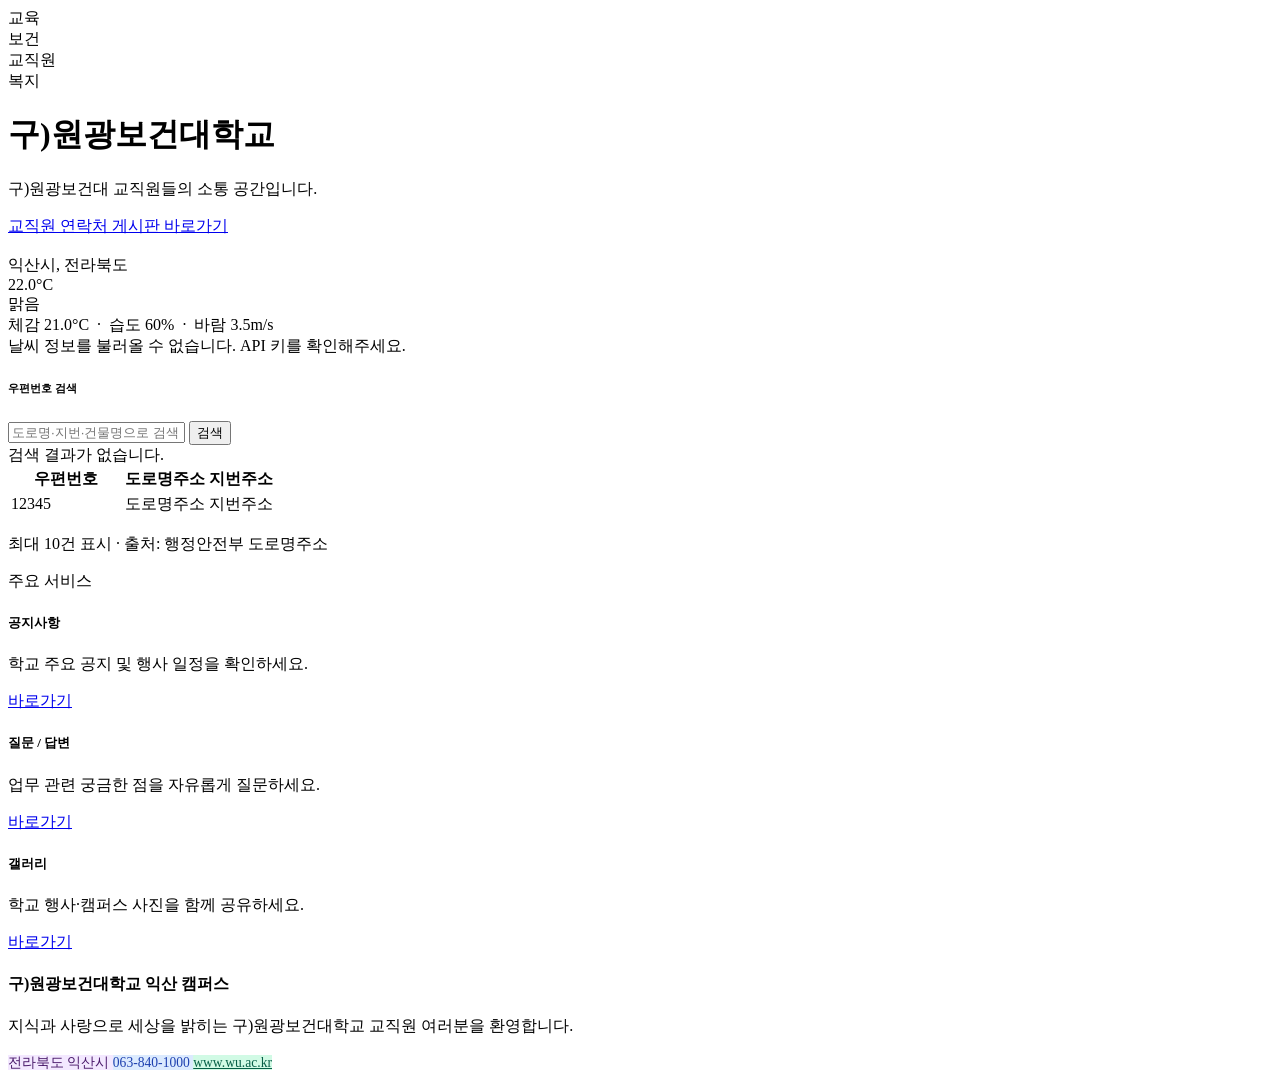
<file: src/main/resources/templates/index.html>
<!DOCTYPE html>
<html lang="ko"
      xmlns:th="http://www.thymeleaf.org"
      xmlns:layout="http://www.ultraq.net.nz/thymeleaf/layout"
      layout:decorate="~{fragments/layout}">
<head>
    <title>구)원광보건대학교 교직원 커뮤니티</title>
    <th:block layout:fragment="page-style">
        <link th:href="@{/css/index.css}" rel="stylesheet">
    </th:block>
</head>
<body>
<div layout:fragment="content">

    <!-- ── 히어로 ── -->
    <div class="hero">
        <div class="container position-relative">
            <div class="hero-icon-row">
                <div class="hero-icon-item">
                    <i class="bi bi-mortarboard-fill"></i>
                    <span>교육</span>
                </div>
                <div class="hero-icon-item">
                    <i class="bi bi-hospital-fill"></i>
                    <span>보건</span>
                </div>
                <div class="hero-icon-item">
                    <i class="bi bi-people-fill"></i>
                    <span>교직원</span>
                </div>
                <div class="hero-icon-item">
                    <i class="bi bi-heart-pulse-fill"></i>
                    <span>복지</span>
                </div>
            </div>
            <h1><i class="bi bi-building-fill me-2"></i>구)원광보건대학교</h1>
            <p class="lead mt-2">구)원광보건대 교직원들의 소통 공간입니다.</p>
            <a href="/board/list?type=free" class="btn-contact">
                <i class="bi bi-person-lines-fill me-2"></i>교직원 연락처 게시판 바로가기
            </a>
        </div>
    </div>

    <!-- ── 날씨 위젯 ── -->
    <div class="container mt-4 mb-2">
        <div th:if="${weather != null}" class="weather-card">
            <div class="weather-icon">
                <img th:src="'https://openweathermap.org/img/wn/' + ${weather.iconCode} + '@2x.png'"
                     th:alt="${weather.description}">
            </div>
            <div>
                <div class="weather-city"><i class="bi bi-geo-alt-fill me-1"></i>익산시, 전라북도</div>
                <div class="weather-temp" th:text="${#numbers.formatDecimal(weather.temp, 1, 1)} + '°C'">22.0°C</div>
                <div class="weather-desc" th:text="${weather.description}">맑음</div>
                <div class="weather-meta">
                    <i class="bi bi-thermometer-half me-1"></i>체감
                    <span th:text="${#numbers.formatDecimal(weather.feelsLike, 1, 1)} + '°C'">21.0°C</span>
                    &nbsp;·&nbsp;
                    <i class="bi bi-droplet-fill me-1"></i>습도
                    <span th:text="${weather.humidity} + '%'">60%</span>
                    &nbsp;·&nbsp;
                    <i class="bi bi-wind me-1"></i>바람
                    <span th:text="${#numbers.formatDecimal(weather.windSpeed, 1, 1)} + 'm/s'">3.5m/s</span>
                </div>
            </div>
        </div>
        <div th:unless="${weather != null}" class="weather-error">
            <i class="bi bi-cloud-slash me-2"></i>날씨 정보를 불러올 수 없습니다. API 키를 확인해주세요.
        </div>
    </div>

    <!-- ── 우편번호 검색 ── -->
    <div class="container mb-4">
        <div class="postcode-card">
            <h6 class="fw-bold mb-3"><i class="bi bi-mailbox2 me-2" style="color:#4a1a6b;"></i>우편번호 검색</h6>
            <form action="/" method="get">
                <div class="input-group">
                    <input type="text" class="form-control" name="postcode"
                           th:value="${postcodeKeyword}"
                           placeholder="도로명·지번·건물명으로 검색 (예: 익산 신용동)">
                    <button class="btn btn-dark" type="submit">
                        <i class="bi bi-search me-1"></i>검색
                    </button>
                </div>
            </form>

            <!-- 검색 결과 -->
            <div th:if="${postcodeList != null}" class="mt-3">
                <div th:if="${#lists.isEmpty(postcodeList)}" class="text-center text-muted py-3">
                    <i class="bi bi-inbox me-1"></i>검색 결과가 없습니다.
                </div>
                <table th:unless="${#lists.isEmpty(postcodeList)}"
                       class="table table-sm table-hover align-middle mb-0">
                    <thead class="table-dark">
                        <tr>
                            <th style="width:110px;">우편번호</th>
                            <th>도로명주소</th>
                            <th class="d-none d-md-table-cell">지번주소</th>
                        </tr>
                    </thead>
                    <tbody>
                        <tr th:each="p : ${postcodeList}" class="postcode-result-row">
                            <td><span class="badge-zip" th:text="${p.zipNo}">12345</span></td>
                            <td th:text="${p.roadAddr}">도로명주소</td>
                            <td class="text-muted small d-none d-md-table-cell"
                                th:text="${p.jibunAddr}">지번주소</td>
                        </tr>
                    </tbody>
                </table>
                <p th:unless="${#lists.isEmpty(postcodeList)}"
                   class="text-muted small mt-2 mb-0">
                    <i class="bi bi-info-circle me-1"></i>최대 10건 표시 · 출처: 행정안전부 도로명주소
                </p>
            </div>
        </div>
    </div>

    <!-- ── 특징 카드 ── -->
    <div class="container my-5">
        <p class="section-label text-center mb-4">주요 서비스</p>
        <div class="row g-4 justify-content-center row-cols-1 row-cols-sm-2 row-cols-lg-3">

            <div class="col-sm-6 col-lg-3">
                <div class="card feature-card p-4 text-center">
                    <div class="feature-icon" style="background:#fff3cd;">
                        <i class="bi bi-megaphone-fill" style="color:#d97706;"></i>
                    </div>
                    <h5>공지사항</h5>
                    <p>학교 주요 공지 및 행사 일정을 확인하세요.</p>
                    <a href="/board/list?type=notice" class="btn btn-sm btn-outline-warning mt-3">바로가기</a>
                </div>
            </div>

            <div class="col-sm-6 col-lg-3">
                <div class="card feature-card p-4 text-center">
                    <div class="feature-icon" style="background:#d1fae5;">
                        <i class="bi bi-question-circle-fill" style="color:#059669;"></i>
                    </div>
                    <h5>질문 / 답변</h5>
                    <p>업무 관련 궁금한 점을 자유롭게 질문하세요.</p>
                    <a href="/board/list?type=qna" class="btn btn-sm btn-outline-success mt-3">바로가기</a>
                </div>
            </div>

            <div class="col-sm-6 col-lg-3">
                <div class="card feature-card p-4 text-center">
                    <div class="feature-icon" style="background:#dbeafe;">
                        <i class="bi bi-images" style="color:#2563eb;"></i>
                    </div>
                    <h5>갤러리</h5>
                    <p>학교 행사·캠퍼스 사진을 함께 공유하세요.</p>
                    <a href="/board/list?type=gallery" class="btn btn-sm btn-outline-info mt-3">바로가기</a>
                </div>
            </div>

        </div>
    </div>

    <!-- ── 캠퍼스 배너 ── -->
    <div class="container mb-5">
        <div class="campus-banner">
            <div class="mb-3" style="font-size:3rem; line-height:1;">
                <i class="bi bi-building-fill text-purple" style="color:#7b3fa0;"></i>
                <i class="bi bi-tree-fill mx-3" style="color:#3a7d44;"></i>
                <i class="bi bi-sun-fill" style="color:#d97706;"></i>
            </div>
            <h4>구)원광보건대학교 익산 캠퍼스</h4>
            <p class="mb-4">지식과 사랑으로 세상을 밝히는 구)원광보건대학교 교직원 여러분을 환영합니다.</p>
            <div class="d-flex justify-content-center gap-3 flex-wrap">
                <span class="badge rounded-pill px-3 py-2" style="background:#f3e8ff; color:#4a1a6b; font-size:.85rem;">
                    <i class="bi bi-geo-alt-fill me-1"></i>전라북도 익산시
                </span>
                <span class="badge rounded-pill px-3 py-2" style="background:#dbeafe; color:#1e40af; font-size:.85rem;">
                    <i class="bi bi-telephone-fill me-1"></i>063-840-1000
                </span>
                <a href="https://www.wu.ac.kr/" target="_blank" class="badge rounded-pill px-3 py-2 text-decoration-none" style="background:#d1fae5; color:#065f46; font-size:.85rem;">
                    <i class="bi bi-globe me-1"></i>www.wu.ac.kr
                </a>
            </div>
        </div>
    </div>

</div>
</body>
</html>
</file>
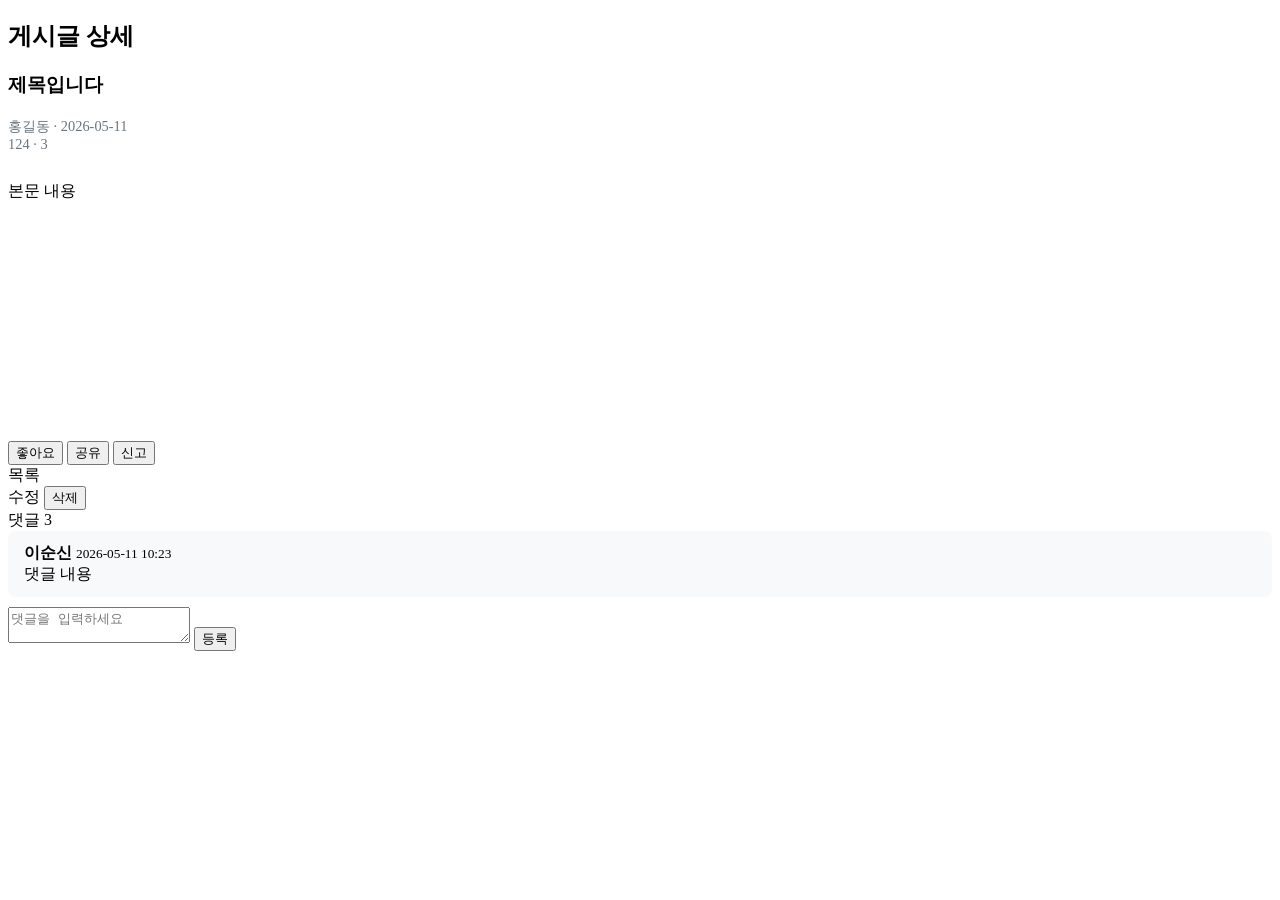
<file: src/main/resources/templates/board/detail.html>
<!DOCTYPE html>
<html lang="ko"
      xmlns:th="http://www.thymeleaf.org"
      xmlns:layout="http://www.ultraq.net.nz/thymeleaf/layout"
      layout:decorate="~{fragments/layout}">
<head>
    <title th:text="|${post.title} - 커뮤니티 게시판|">게시글 상세</title>
    <th:block layout:fragment="page-style">
        <style>
            .post-title { font-weight: 700; }
            .post-meta { color: #6c757d; font-size: .9rem; }
            .post-content {
                min-height: 240px;
                white-space: pre-wrap;
                line-height: 1.7;
                padding: 24px 0;
            }
            .comment-box {
                background: #f8f9fa;
                border-radius: 8px;
                padding: 12px 16px;
                margin-bottom: 10px;
            }
        </style>
    </th:block>
</head>
<body>
<div layout:fragment="content">

    <div class="page-header">
        <div class="container">
            <h2><i class="bi bi-file-text me-2"></i>게시글 상세</h2>
        </div>
    </div>

    <div class="container my-4">

        <!-- 본문 카드 -->
        <div class="card board-card mb-4">
            <div class="card-body">
                <h3 class="post-title" th:text="${post.title}">제목입니다</h3>
                <div class="post-meta d-flex justify-content-between border-bottom pb-2 mt-3">
                    <div>
                        <i class="bi bi-person-circle me-1"></i>
                        <span th:text="${post.writer}">홍길동</span>
                        <span class="mx-2">·</span>
                        <i class="bi bi-calendar3 me-1"></i>
                        <span th:text="${post.regDate}">2026-05-11</span>
                    </div>
                    <div>
                        <i class="bi bi-eye me-1"></i>
                        <span th:text="${post.viewCount}">124</span>
                        <span class="mx-2">·</span>
                        <i class="bi bi-chat-dots me-1"></i>
                        <span th:text="${post.commentCount}">3</span>
                    </div>
                </div>

                <div class="post-content" th:text="${post.content}">본문 내용</div>

                <div class="text-center my-3">
                    <button class="btn btn-outline-danger btn-sm">
                        <i class="bi bi-heart"></i> 좋아요
                    </button>
                    <button class="btn btn-outline-secondary btn-sm ms-1">
                        <i class="bi bi-share"></i> 공유
                    </button>
                    <button class="btn btn-outline-warning btn-sm ms-1">
                        <i class="bi bi-flag"></i> 신고
                    </button>
                </div>
            </div>

            <div class="card-footer d-flex justify-content-between bg-white">
                <a th:href="@{/board/list(type=${post.boardType})}" class="btn btn-secondary btn-sm">
                    <i class="bi bi-list-ul me-1"></i>목록
                </a>
                <div>
                    <a th:href="@{/board/write(type=${post.boardType}, id=${post.id})}"
                       class="btn btn-primary btn-sm">
                        <i class="bi bi-pencil me-1"></i>수정
                    </a>
                    <button class="btn btn-danger btn-sm"
                            onclick="if(confirm('삭제하시겠습니까?')){}">
                        <i class="bi bi-trash me-1"></i>삭제
                    </button>
                </div>
            </div>
        </div>

        <!-- 댓글 -->
        <div class="card board-card">
            <div class="card-header bg-light">
                <i class="bi bi-chat-square-text me-1"></i>
                댓글 <span th:text="${#lists.size(comments)}">3</span>
            </div>
            <div class="card-body">
                <div th:each="c : ${comments}" class="comment-box">
                    <div class="d-flex justify-content-between">
                        <strong th:text="${c[0]}">이순신</strong>
                        <small class="text-muted" th:text="${c[1]}">2026-05-11 10:23</small>
                    </div>
                    <div class="mt-1" th:text="${c[2]}">댓글 내용</div>
                </div>

                <form class="mt-3">
                    <div class="input-group">
                        <textarea class="form-control" rows="2" placeholder="댓글을 입력하세요"></textarea>
                        <button class="btn btn-primary" type="button">
                            <i class="bi bi-send"></i> 등록
                        </button>
                    </div>
                </form>
            </div>
        </div>
    </div>

</div>
</body>
</html>
</file>
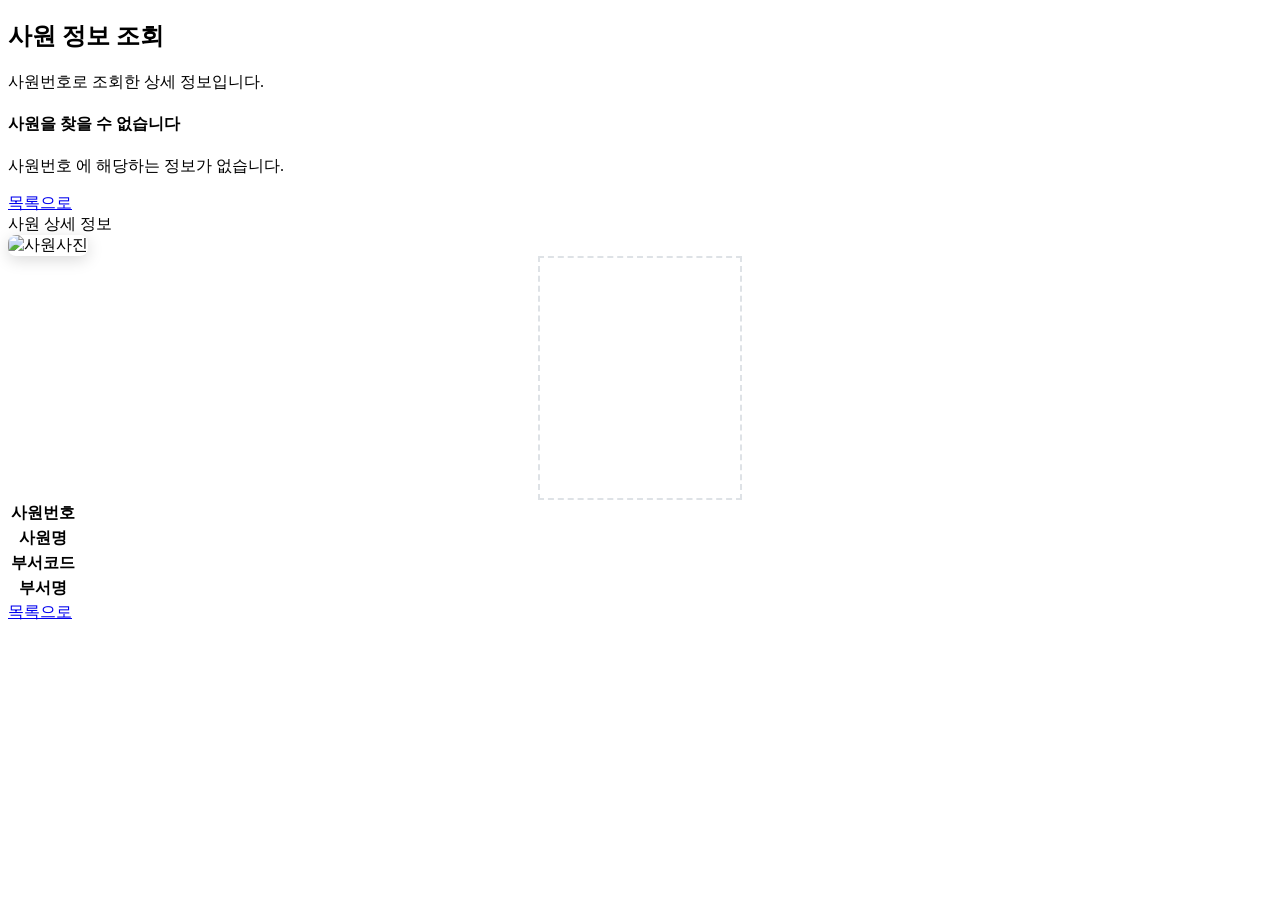
<file: src/main/resources/templates/board/emp-detail.html>
<!DOCTYPE html>
<html lang="ko"
      xmlns:th="http://www.thymeleaf.org"
      xmlns:layout="http://www.ultraq.net.nz/thymeleaf/layout"
      layout:decorate="~{fragments/layout}">
<head>
    <title th:text="|사원 정보 - ${emp != null ? emp.empnoNm : empno}|">사원 정보</title>
</head>
<body>
<div layout:fragment="content">

    <div class="page-header">
        <div class="container">
            <h2><i class="bi bi-person-badge me-2"></i>사원 정보 조회</h2>
            <p>사원번호로 조회한 상세 정보입니다.</p>
        </div>
    </div>

    <div class="container my-5">

        <!-- 조회 결과 없음 -->
        <div th:if="${emp == null}" class="text-center py-5">
            <i class="bi bi-person-x" style="font-size:4rem; color:#adb5bd;"></i>
            <h4 class="mt-3 text-muted">사원을 찾을 수 없습니다</h4>
            <p class="text-muted">사원번호 <strong th:text="${empno}"></strong> 에 해당하는 정보가 없습니다.</p>
            <a href="/board/list?type=free" class="btn btn-dark mt-2">
                <i class="bi bi-arrow-left me-1"></i>목록으로
            </a>
        </div>

        <!-- 조회 결과 있음 -->
        <div th:if="${emp != null}" class="row justify-content-center">
            <div class="col-md-6">
                <div class="card board-card">
                    <div class="card-header bg-dark text-white py-3">
                        <i class="bi bi-person-circle me-2"></i>사원 상세 정보
                    </div>
                    <div class="card-body p-4">

                        <div class="text-center mb-4">
                            <img th:if="${emp.photo != null}"
                                 th:src="@{/board/photo/{empno}(empno=${emp.empno})}"
                                 alt="사원사진"
                                 style="width:200px; height:240px; object-fit:cover; border-radius:8px; box-shadow:0 4px 16px rgba(0,0,0,.15);">
                            <div th:unless="${emp.photo != null}"
                                 class="d-flex align-items-center justify-content-center bg-light rounded"
                                 style="width:200px; height:240px; margin:0 auto; border:2px dashed #dee2e6;">
                                <i class="bi bi-person" style="font-size:5rem; color:#adb5bd;"></i>
                            </div>
                        </div>

                        <table class="table table-bordered align-middle mb-0">
                            <tbody>
                                <tr>
                                    <th class="text-center bg-light" style="width:35%;">사원번호</th>
                                    <td th:text="${emp.empno}"></td>
                                </tr>
                                <tr>
                                    <th class="text-center bg-light">사원명</th>
                                    <td th:text="${emp.empnoNm}"></td>
                                </tr>
                                <tr>
                                    <th class="text-center bg-light">부서코드</th>
                                    <td th:text="${emp.deptNo}"></td>
                                </tr>
                                <tr>
                                    <th class="text-center bg-light">부서명</th>
                                    <td th:text="${emp.deptNoNm}"></td>
                                </tr>
                            </tbody>
                        </table>

                    </div>
                    <div class="card-footer text-end bg-white border-0 pb-3 pe-3">
                        <a href="/board/list?type=free" class="btn btn-outline-secondary btn-sm">
                            <i class="bi bi-arrow-left me-1"></i>목록으로
                        </a>
                    </div>
                </div>
            </div>
        </div>

    </div>

</div>
</body>
</html>
</file>
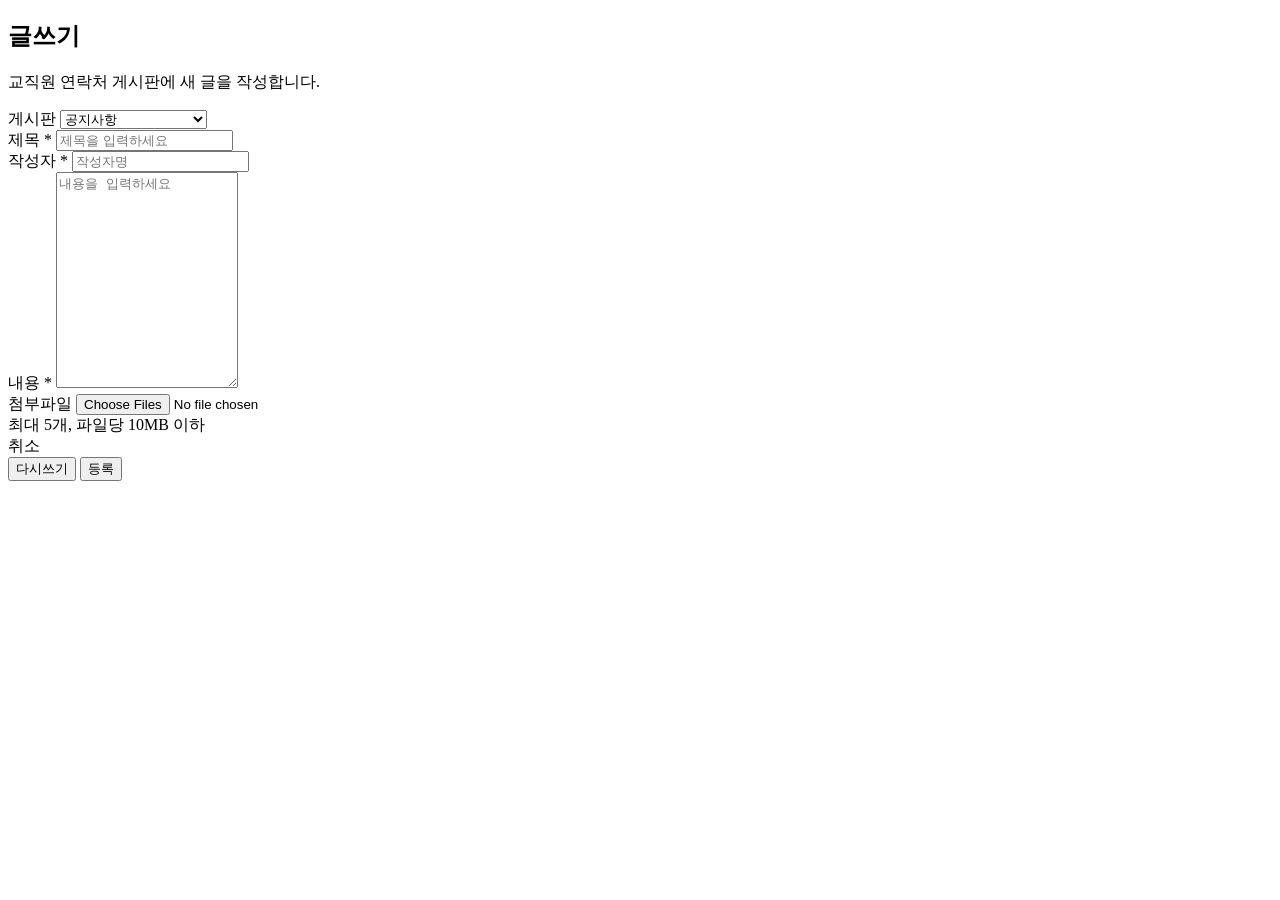
<file: src/main/resources/templates/board/write.html>
<!DOCTYPE html>
<html lang="ko"
      xmlns:th="http://www.thymeleaf.org"
      xmlns:layout="http://www.ultraq.net.nz/thymeleaf/layout"
      layout:decorate="~{fragments/layout}">
<head>
    <title>글쓰기 - 커뮤니티 게시판</title>
</head>
<body>
<div layout:fragment="content">

    <div class="page-header">
        <div class="container">
            <h2><i class="bi bi-pencil-square me-2"></i>글쓰기</h2>
            <p><span th:text="${typeLabel}">교직원 연락처 게시판</span>에 새 글을 작성합니다.</p>
        </div>
    </div>

    <div class="container my-4">
        <div class="card board-card">
            <div class="card-body">
                <form th:action="@{/board/write}" method="post">
                    <input type="hidden" name="boardType" th:value="${type}">

                    <div class="mb-3">
                        <label class="form-label fw-bold">게시판</label>
                        <select class="form-select" name="boardType">
                            <option value="notice"  th:selected="${type=='notice'}">공지사항</option>
                            <option value="free"    th:selected="${type=='free'}">교직원 연락처 게시판</option>
                            <option value="qna"     th:selected="${type=='qna'}">질문/답변</option>
                            <option value="gallery" th:selected="${type=='gallery'}">갤러리</option>
                        </select>
                    </div>

                    <div class="mb-3">
                        <label class="form-label fw-bold">제목 <span class="text-danger">*</span></label>
                        <input type="text" class="form-control" name="title"
                               placeholder="제목을 입력하세요" required maxlength="100">
                    </div>

                    <div class="mb-3">
                        <label class="form-label fw-bold">작성자 <span class="text-danger">*</span></label>
                        <input type="text" class="form-control" name="writer"
                               placeholder="작성자명" required maxlength="20" style="max-width: 240px;">
                    </div>

                    <div class="mb-3">
                        <label class="form-label fw-bold">내용 <span class="text-danger">*</span></label>
                        <textarea class="form-control" name="content" rows="14"
                                  placeholder="내용을 입력하세요" required></textarea>
                    </div>

                    <div class="mb-4">
                        <label class="form-label fw-bold">첨부파일</label>
                        <input type="file" class="form-control" name="attach" multiple>
                        <div class="form-text">최대 5개, 파일당 10MB 이하</div>
                    </div>

                    <div class="d-flex justify-content-between">
                        <a th:href="@{/board/list(type=${type})}" class="btn btn-secondary">
                            <i class="bi bi-x-lg me-1"></i>취소
                        </a>
                        <div>
                            <button type="reset" class="btn btn-outline-secondary">
                                <i class="bi bi-arrow-counterclockwise me-1"></i>다시쓰기
                            </button>
                            <button type="submit" class="btn btn-primary">
                                <i class="bi bi-check-lg me-1"></i>등록
                            </button>
                        </div>
                    </div>
                </form>
            </div>
        </div>
    </div>

</div>
</body>
</html>
</file>
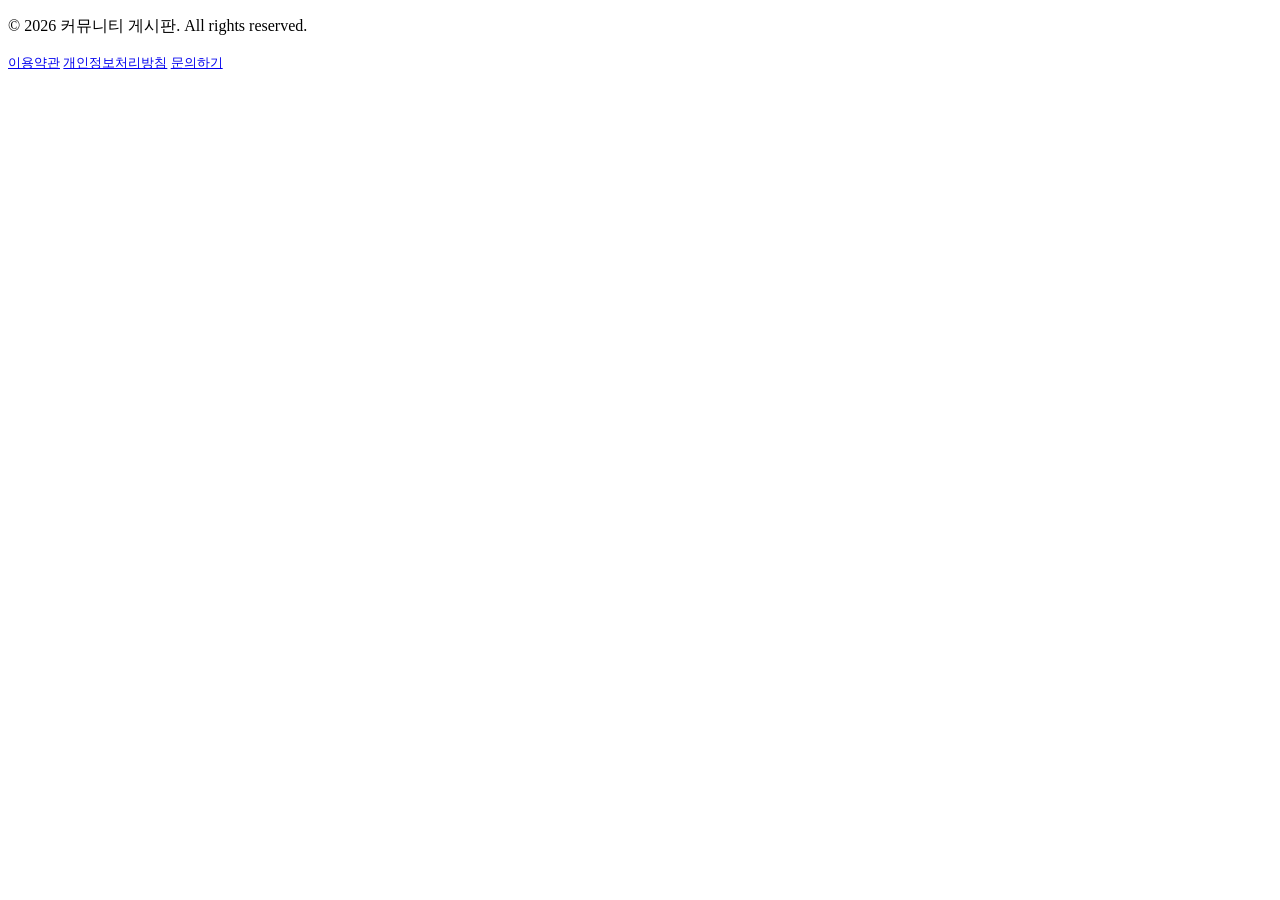
<file: src/main/resources/templates/fragments/footer.html>
<!DOCTYPE html>
<html xmlns:th="http://www.thymeleaf.org">
<body>
<footer th:fragment="footer" class="bg-dark text-white py-4 mt-5">
    <div class="container text-center">
        <p class="mb-1">© 2026 커뮤니티 게시판. All rights reserved.</p>
        <small class="text-muted">
            <a href="/terms"   class="text-muted me-3">이용약관</a>
            <a href="/privacy" class="text-muted me-3">개인정보처리방침</a>
            <a href="/contact" class="text-muted">문의하기</a>
        </small>
    </div>
</footer>
</body>
</html>
</file>
